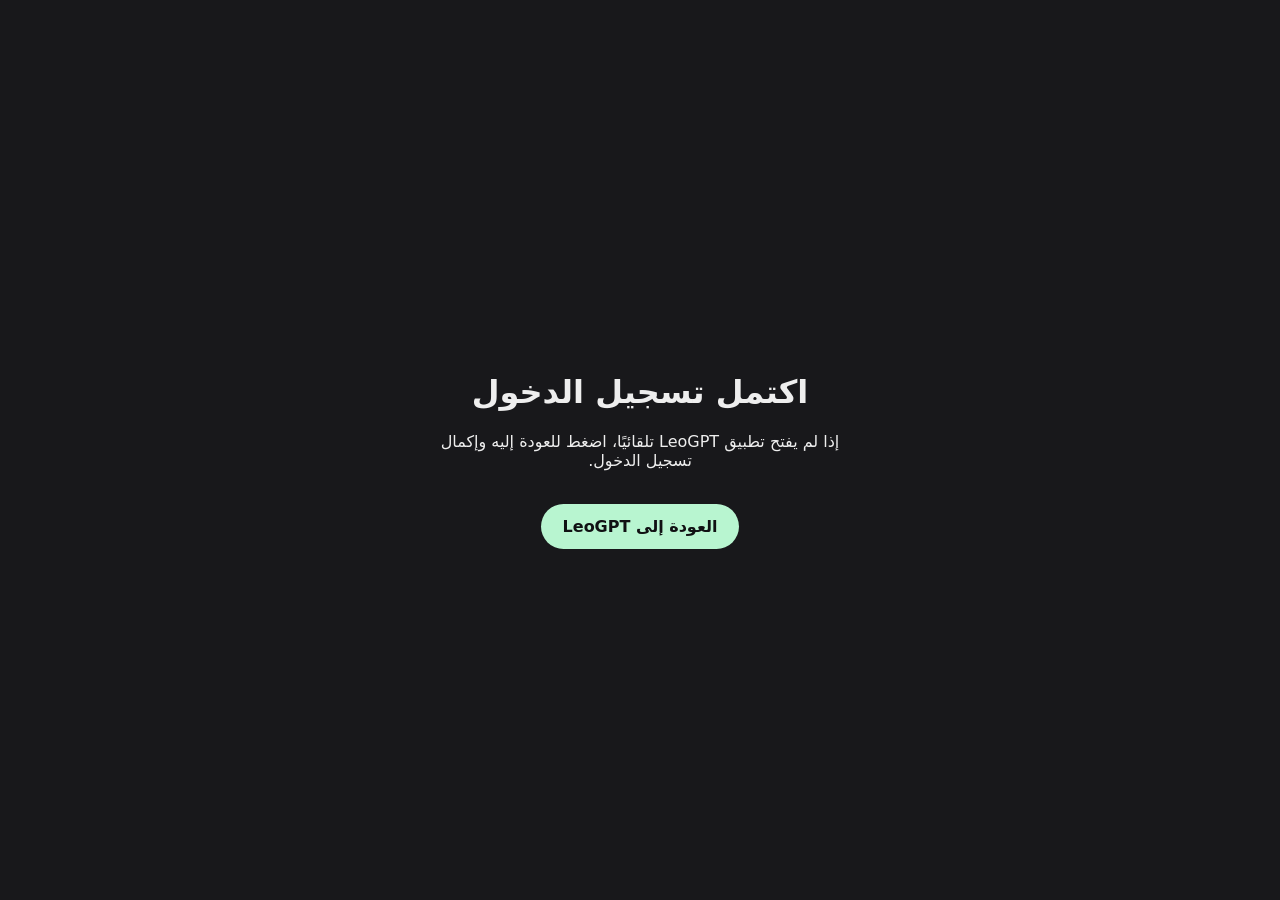
<file: frontend/mobile-oauth-return.html>
<!doctype html>
<html lang="ar" dir="rtl">
<head>
  <meta charset="utf-8">
  <meta name="viewport" content="width=device-width,initial-scale=1">
  <meta name="theme-color" content="#18181b">
  <title>العودة إلى LeoGPT</title>
  <style>
    * { box-sizing: border-box; }
    body { margin: 0; min-height: 100vh; display: grid; place-items: center; padding: 24px; background: #18181b; color: #eee; font: 16px system-ui, sans-serif; text-align: center; }
    main { max-width: 440px; }
    a { display: inline-block; margin-top: 18px; padding: 13px 22px; border-radius: 999px; background: #b8f5d0; color: #101113; text-decoration: none; font-weight: 700; }
  </style>
</head>
<body>
  <main>
    <h1>اكتمل تسجيل الدخول</h1>
    <p>إذا لم يفتح تطبيق LeoGPT تلقائيًا، اضغط للعودة إليه وإكمال تسجيل الدخول.</p>
    <a id="openApp" href="#">العودة إلى LeoGPT</a>
  </main>
  <script>
    const query = new URLSearchParams(location.search);
    const app = new URL('leogpt://auth/callback');
    for (const key of ['provider', 'access_token']) {
      const value = query.get(key);
      if (value) app.searchParams.set(key, value);
    }
    document.getElementById('openApp').href = app.toString();
  </script>
</body>
</html>
</file>
